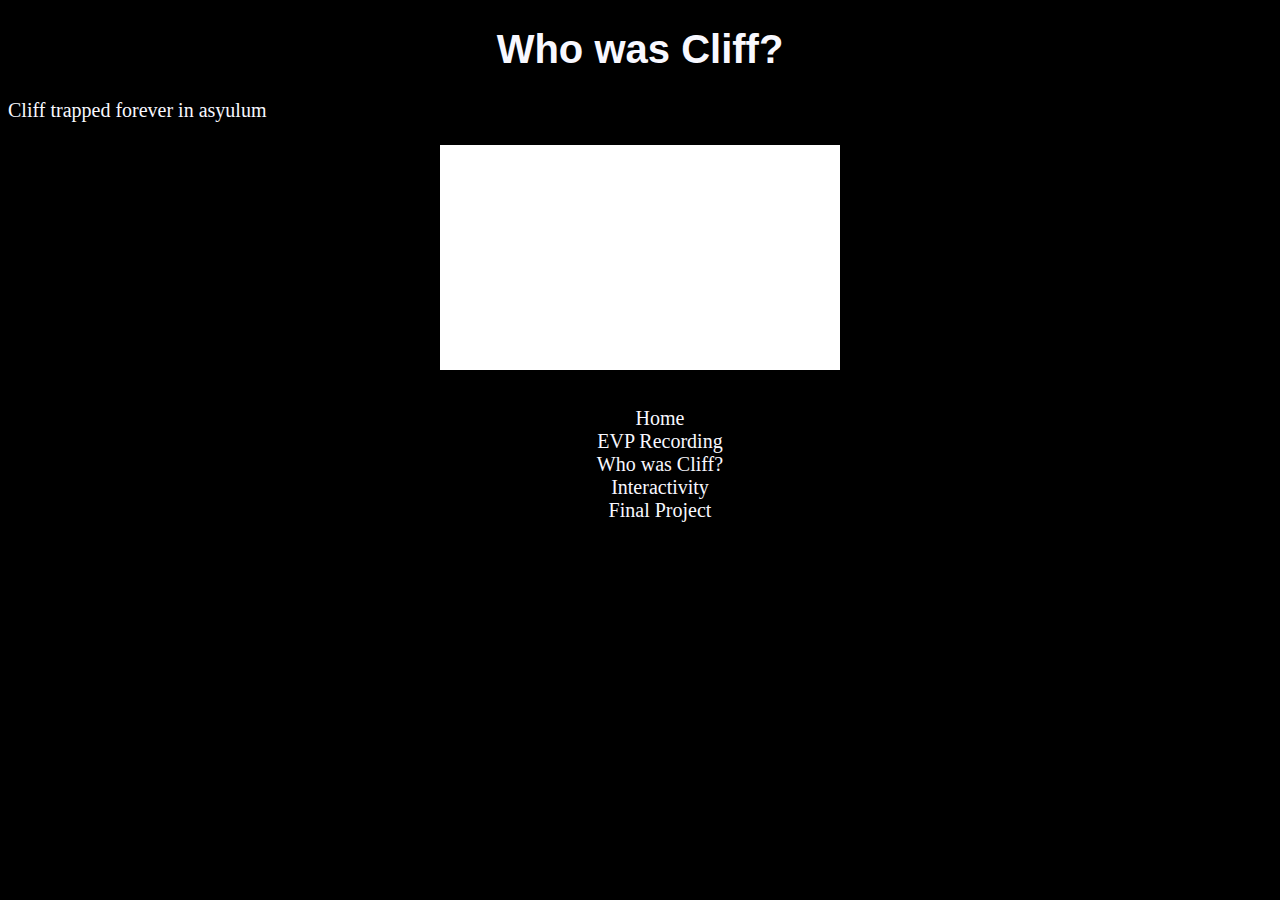
<file: animation.html>
<!DOCTYPE html>
<html>
<head>
	<meta charset="utf-8">
	<meta name="viewport" content="width=device-width, initial-scale=1">
	<title>Who is Cliff?</title>
	<link rel="stylesheet" type="text/css" href="styles.css">
</head>
<body>
	<h1>Who was Cliff?</h1>
	<p>Cliff trapped forever in asyulum</p>
	<img src="images/animation.gif" width="400">
	</br>
	<ol>
 	<li><a href="index.html">Home</a></li>
 	<li><a href="audio.html">EVP Recording</a></li>
 	<li><a href="animation.html">Who was Cliff?</a></li>
 	<li><a href="programming.html">Interactivity</a></li>
 	<li><a href="final.html">Final Project</a></li>
</body>
</html>
</file>
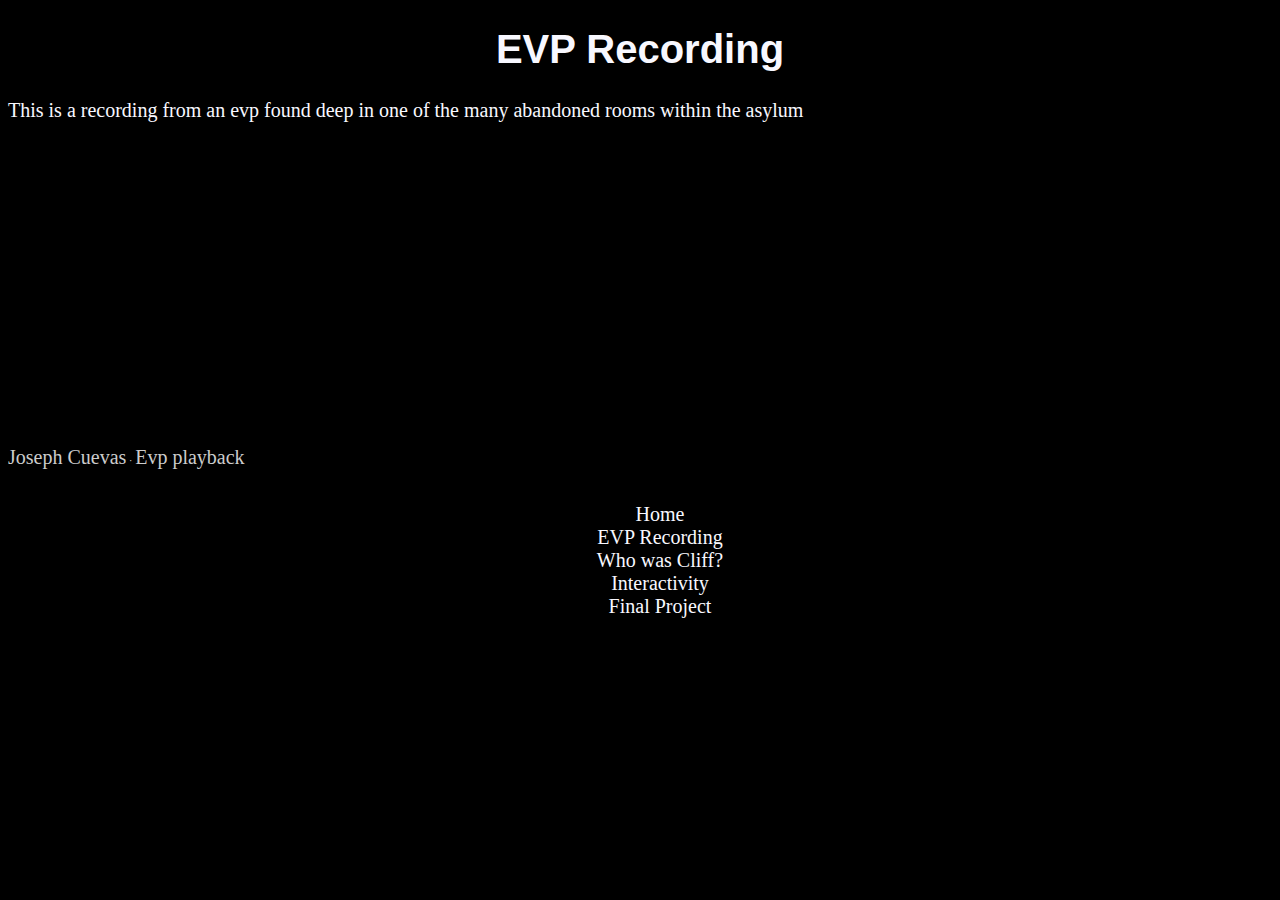
<file: audio.html>
<!DOCTYPE html>
<html>
<head>
	<meta charset="utf-8">
	<meta name="viewport" content="width=device-width, initial-scale=1">
	<title>EVP Recording</title>
	<link rel="stylesheet" type="text/css" href="styles.css">
</head>
<body>
	<h1>EVP Recording</h1>
	<p>This is a recording from an evp found deep in one of the many abandoned rooms within the asylum</p>
	<iframe width="100%" height="300" scrolling="no" frameborder="no" allow="autoplay" src="https://w.soundcloud.com/player/?url=https%3A//api.soundcloud.com/tracks/1643709390&color=%23ff5500&auto_play=false&hide_related=false&show_comments=true&show_user=true&show_reposts=false&show_teaser=true&visual=true"></iframe><div style="font-size: 10px; color: #cccccc;line-break: anywhere;word-break: normal;overflow: hidden;white-space: nowrap;text-overflow: ellipsis; font-family: Interstate,Lucida Grande,Lucida Sans Unicode,Lucida Sans,Garuda,Verdana,Tahoma,sans-serif;font-weight: 100;"><a href="https://soundcloud.com/joseph-cuevas-316555196" title="Joseph Cuevas" target="_blank" style="color: #cccccc; text-decoration: none;">Joseph Cuevas</a> · <a href="https://soundcloud.com/joseph-cuevas-316555196/evp-playback" title="Evp playback" target="_blank" style="color: #cccccc; text-decoration: none;">Evp playback</a></div>
</br>
<ol>
 	<li><a href="index.html">Home</a></li>
 	<li><a href="audio.html">EVP Recording</a></li>
 	<li><a href="animation.html">Who was Cliff?</a></li>
 	<li><a href="programming.html">Interactivity</a></li>
 	<li><a href="final.html">Final Project</a></li>
</body>
</html>
</file>
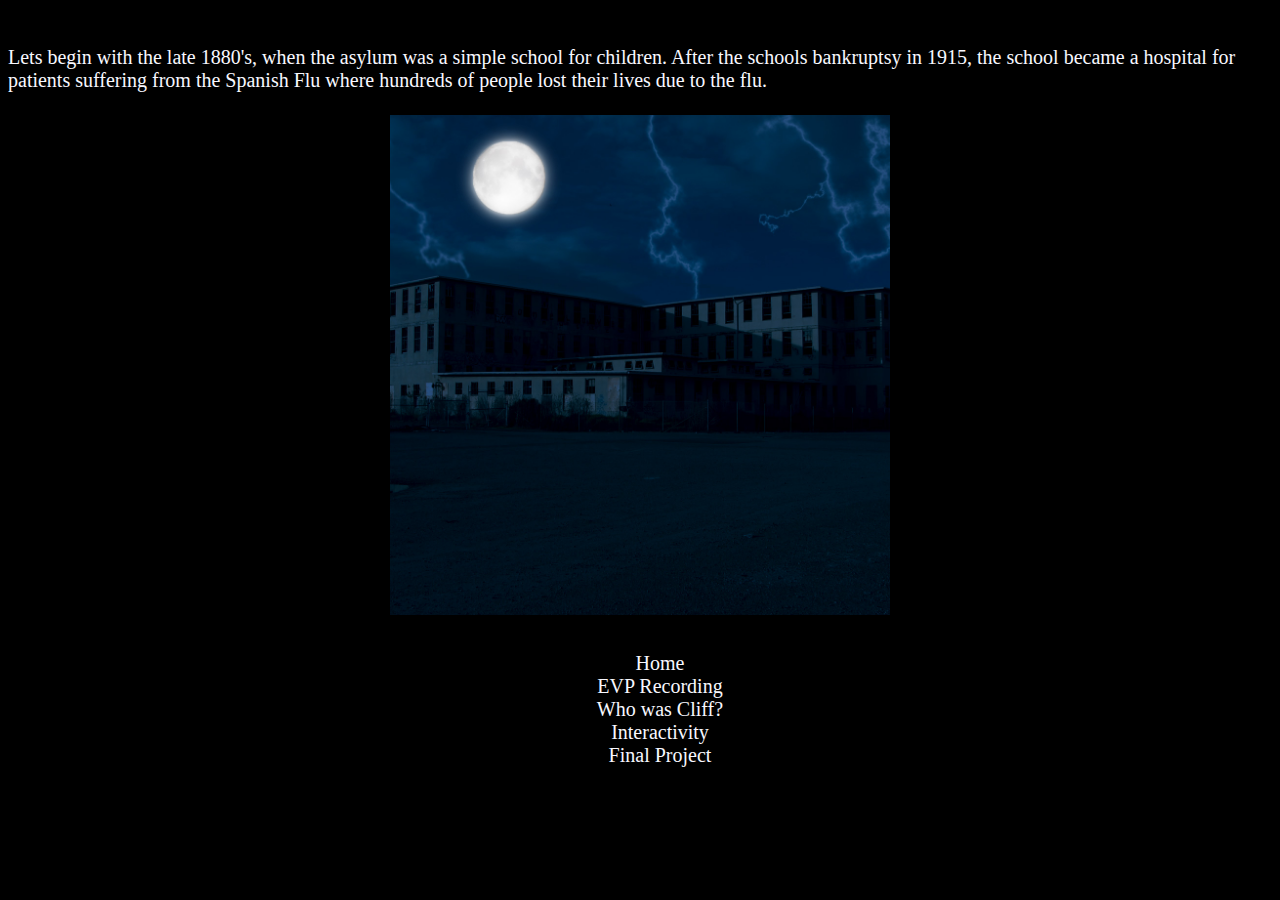
<file: ghost.html>
<!DOCTYPE html>
<html>
<head>
	<meta charset="utf-8">
	<meta name="viewport" content="width=device-width, initial-scale=1">
	<title>The Haunting</title>
	<link rel="stylesheet" type="text/css" href="styles.css">
</head>
<body>
	<hi>The Early Days</hi>
<p> Lets begin with the late 1880's, when the asylum was a simple school for children. After the schools bankruptsy in 1915, the school became a hospital for patients suffering from the Spanish Flu where hundreds of people lost their lives due to the flu.</p>
 <img src="images/hospital.jpg" alt="hospital" width=500px">
 </br>

 <ol>
 	<li><a href="index.html">Home</a></li>
 	<li><a href="audio.html">EVP Recording</a></li>
 	<li><a href="animation.html">Who was Cliff?</a></li>
 	<li><a href="programming.html">Interactivity</a></li>
 	<li><a href="final.html">Final Project</a></li>
</body>
</html>
</file>
<file: styles.css>
body {
  background-color:black;
}

header {
  background-color: whitesmoke;
  padding: 20px;
  text-align: center;
  margin-bottom: 20px;
}

h2 {
  font-family: 'Trebuchet MS', monospace;
  color: black;
  font-size: 50px;
  text-shadow: 2px 2px 4px;
}

h1 {
  font-family: Helvetica;
  font-size: 40px;
  color: ghostwhite;
  text-align: center;
}

p {
  font-family: Garamond;
  font-size: 20px;
  color: ghostwhite;
}

img {
  border-width: 3px;
  border-style: double;
  border-color: #000000;
  display: block;
  margin-right: auto; 
  margin-left: auto;
}

a {
  font-family: Garamond;
  color: ghostwhite;
  font-size: 20px;
  text-decoration: none;
}

a:hover {
  color: #8CBCFF;
}

ol {
  list-style-type: none;
  text-align: center;
}

p.outset {border-style: outset;}

}
</file>
